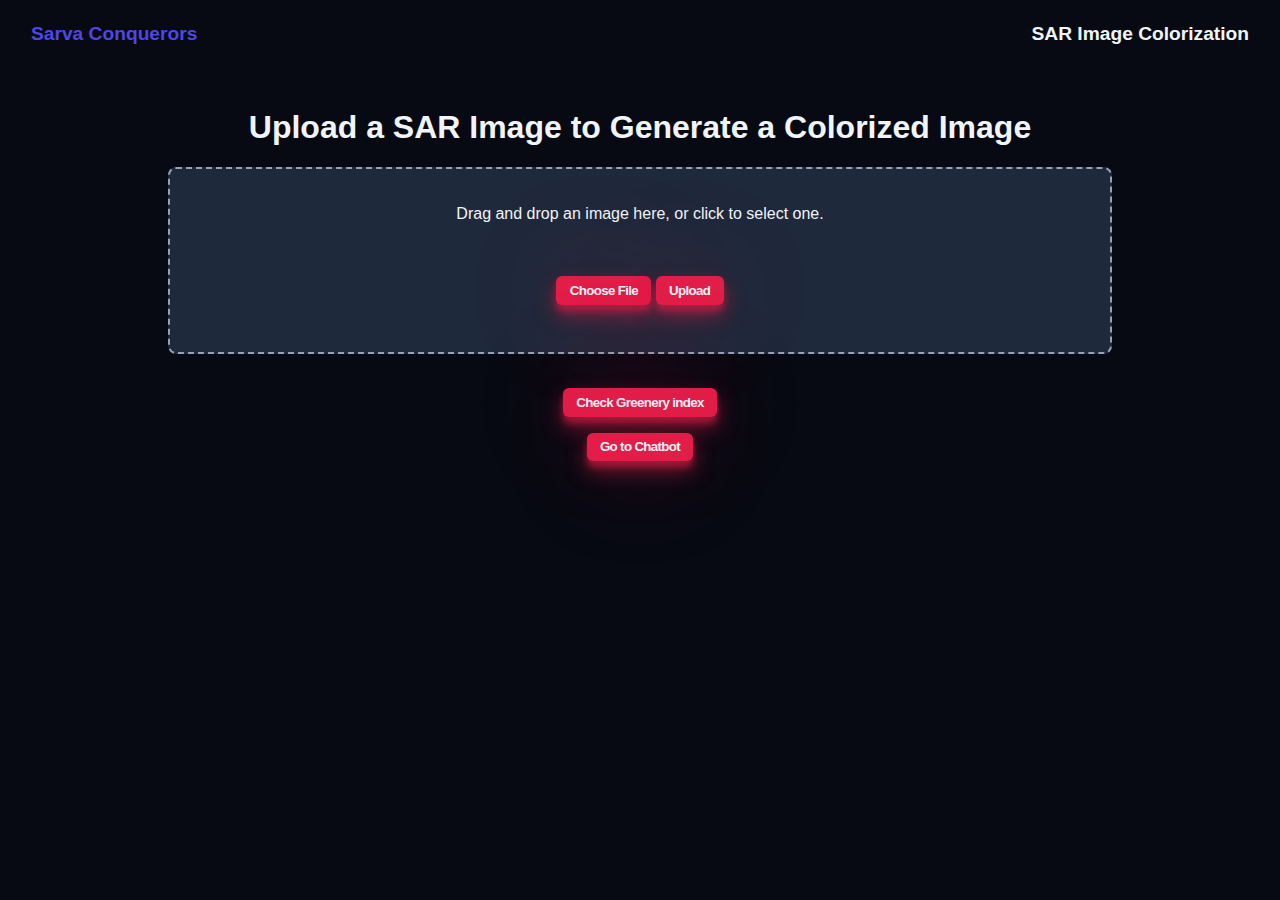
<file: templates/index.html>
<!DOCTYPE html>
<html lang="en">
<head>
    <meta charset="UTF-8">
    <meta name="viewport" content="width=device-width, initial-scale=1.0">
    <title>SAR Image Colorization</title>
    <link href="https://api.fontshare.com/v2/css?f[]=general-sans@400,500,600&display=swap" rel="stylesheet">
    <link rel="stylesheet" href="/static/style.css">
</head>
<body>
    <nav class="navbar">
        <div class="logo"><strong>Sarva Conquerors</strong></div>
        <div class="title">SAR Image Colorization</div>
    </nav>

    <div class="hero">
        <div class="container">
            <h1>Upload a SAR Image to Generate a Colorized Image</h1>
    
            <div class="upload-area" id="upload-area">
    
                <p>Drag and drop an image here, or click to select one.</p>
                <br>
                <form action="/upload" method="post" enctype="multipart/form-data" id="upload-form">
                    <input type="file" name="file" accept="image/*" id="file-input" required hidden>
                    <div>
                        <button type="button" id="upload-button" class="btn">Choose File</button>
                        <button type="submit" class="btn">Upload</button>
                    </div>
                </form>
                <br>
            </div>
            <br>    
        </div>
        <a href="/greenery"><button class="btn">Check Greenery index</button></a>
        <a href="/chatbot"><button class="btn">Go to Chatbot</button></a>

    </div>

    <script>
        // Drag and Drop Logic
        const uploadArea = document.getElementById('upload-area');
        const fileInput = document.getElementById('file-input');
        const uploadButton = document.getElementById('upload-button');
        const form = document.getElementById('upload-form');

        // Drag-and-drop functionality
        uploadArea.addEventListener('dragover', (e) => {
            e.preventDefault();
            uploadArea.classList.add('dragover');
        });

        uploadArea.addEventListener('dragleave', () => {
            uploadArea.classList.remove('dragover');
        });

        uploadArea.addEventListener('drop', (e) => {
            e.preventDefault();
            uploadArea.classList.remove('dragover');
            if (e.dataTransfer.files.length > 0) {
                fileInput.files = e.dataTransfer.files;
                form.submit(); // Auto-submit the form on drop
            }
        });

        // Manual file selection
        uploadButton.addEventListener('click', () => fileInput.click());

        fileInput.addEventListener('change', () => {
            if (fileInput.files.length > 0) {
                form.submit(); // Auto-submit the form on file selection
            }
        });
    </script>
</body>
</html>
</file>
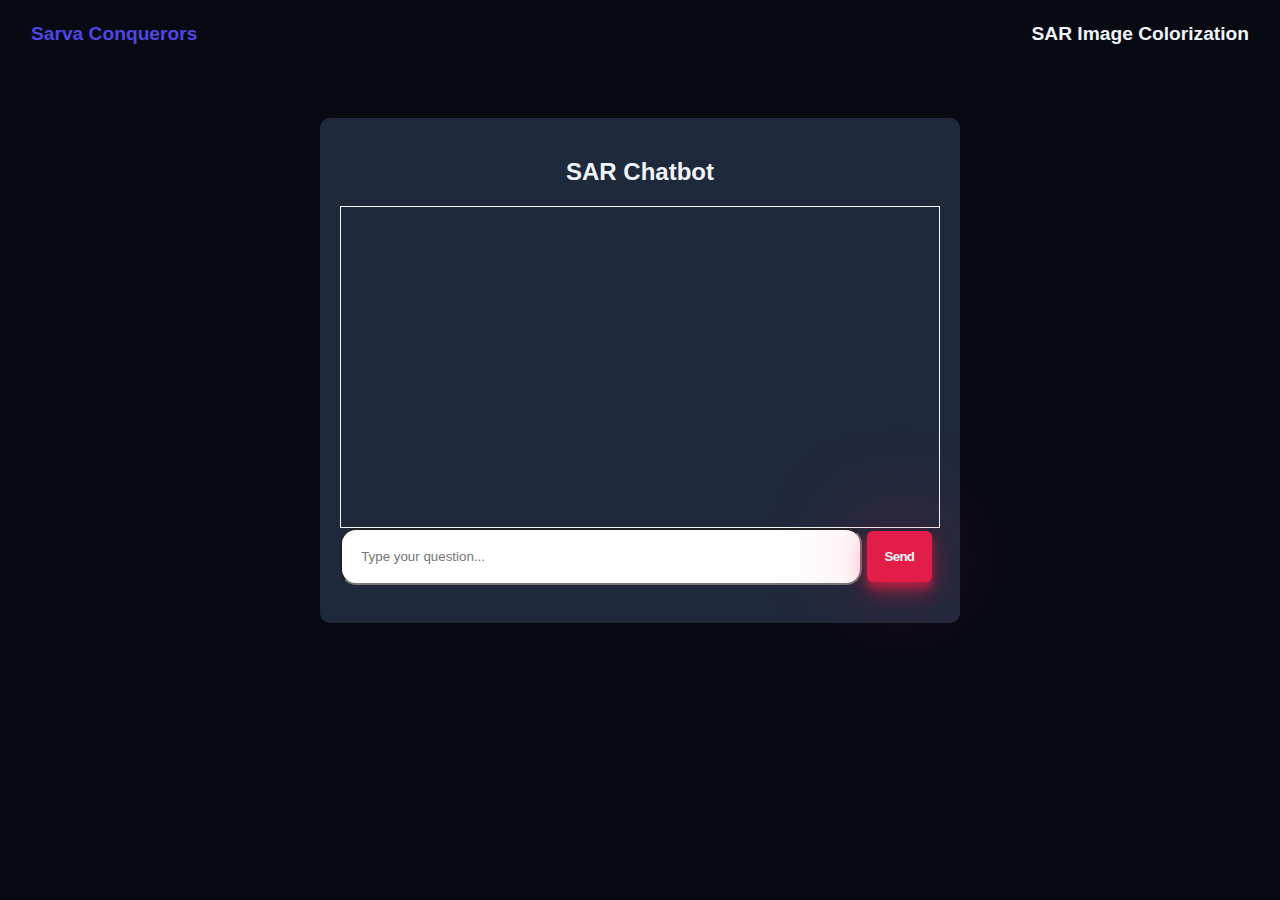
<file: templates/chatbot.html>
<!DOCTYPE html>
<html lang="en">
<head>
    <meta charset="UTF-8">
    <meta name="viewport" content="width=device-width, initial-scale=1.0">
    <title>Chatbot</title>
    <link href="https://api.fontshare.com/v2/css?f[]=general-sans@400,500,600&display=swap" rel="stylesheet">
    <!-- <link rel="stylesheet" href="https://cdn.jsdelivr.net/npm/bootstrap@5.3.0-alpha1/dist/css/bootstrap.min.css"> -->
    <link rel="stylesheet" href="../static/style.css">

</head>
<body>
    <nav class="navbar">
        <div class="logo"><strong>Sarva Conquerors</strong></div>
        <div class="title">SAR Image Colorization</div>
    </nav>
    <div class="chat-container">
        <h2 class="text">SAR Chatbot</h2>
        <div class="chat-box" id="chat-box">
            <!-- Chat messages will be displayed here -->
        </div>
        <div class="mt-3 chat-submit">
            <input type="text" id="user-input" class="form-control promt" placeholder="Type your question...">
            <button class="btn send-btn" onclick="sendMessage()">Send</button>
            <br>
            <br>
        </div>
    </div>

    <script>
        const chatBox = document.getElementById("chat-box");

        function sendMessage() {
            const userInput = document.getElementById("user-input");
            const userMessage = userInput.value.trim();

            if (userMessage === "") return;

            // Display user's message
            chatBox.innerHTML += `<div class="user-message"><strong>You:</strong> ${userMessage}</div>`;

            // Clear input
            userInput.value = "";

            // Send question to server
            fetch("/chatbot/ask", {
                method: "POST",
                headers: {
                    "Content-Type": "application/json"
                },
                body: JSON.stringify({ question: userMessage })
            })
                .then(response => response.json())
                .then(data => {
                    const botResponse = data.response;
                    // Display bot's response
                    chatBox.innerHTML += `<div class="bot-message"><strong>Bot:</strong> ${botResponse}</div>`;
                    chatBox.scrollTop = chatBox.scrollHeight; // Scroll to the bottom
                })
                .catch(error => {
                    chatBox.innerHTML += `<div class="bot-message"><strong>Bot:</strong> Sorry, there was an error processing your request.</div>`;
                });
        }
    </script>
</body>
</html>
</file>
<file: static/style.css>
@import url('https://fonts.googleapis.com/css2?family=DM+Sans:ital,opsz,wght@0,9..40,100..1000;1,9..40,100..1000&display=swap');

:root {
    --clr-rose: #e11d48;
    --clr-dark: #070a13;
    --clr-light: #f1f5f9;
    --clr-slate400: #94a3b8;
    --clr-slate600: #475569;
    --clr-slate800: #1e293b;
    --clr-indigo: #4f46e5;
}

::before,
::after {
    margin: 0;
    padding: 0;
    line-height: calc(1em + 0.5rem);
    box-sizing: border-box;
}


body {
    font-family: 'General Sans', sans-serif;
    color: var(--clr-light);
    background-color: var(--clr-dark);
    /* margin: 0; */
    /* padding: 0; */

}

button {
    padding: 0.35em;
    cursor: pointer;
    color: inherit;
    border: none;
    display: inline-block;
}

strong {
    color: var(--clr-indigo);
}

.btn {
    display: inline-block;
    font-weight: 600;
    text-decoration: none;
    letter-spacing: -0.05em;
    background-color: var(--clr-rose);
    color: var(--clr-light);
    padding: 0.5em 1em;
    border-radius: 6px;
    box-shadow: 0 10px 20px rgba(225, 29, 72, 0.5),
      0 6px 6px rgba(225, 29, 72, 0.5), 0 0 100px -10px var(--clr-rose);
    transition: transform 0.3s, box-shadow 0.3s;
}

.btn:hover {
    transform: translateY(-3px);
    box-shadow: 0 14px 28px rgba(225, 29, 72, 0.25),
        0 10px 10px rgba(225, 29, 72, 0.22), 0 0 120px -10px var(--clr-rose);
}

.navbar {
    margin: 1em;
    padding: 0.2em;
    font-weight: 900;
    font-size: 1.2rem;
    display: flex;
    justify-content: space-between;
    align-items: center;
    /* position: relative; */
    padding-bottom: 1.2em;
    /* z-index: 9999; */
}

.logo {
    font-weight: bold;

}

/* Container */
.container {
    display: flex;
    flex-direction: column;
    align-items: center;
    justify-content: center;

    /* min-height: 100vh; */
    /* padding: 20px; */
}

/* Upload Area */
.upload-area {
    display: flex;
    flex-direction: column;
    gap: 0.6rem;
    border: 2px dashed var(--clr-slate400);
    border-radius: 8px;
    padding: 20px;
    text-align: center; 
    width: 400px;
    background-color: var(--clr-slate800);
    cursor: pointer;
    transition: background-color 0.3s;
    width: 100vh;
}

.upload-area.dragover {
    background-color: var(--clr-slate800);
}

.upload-area {
    margin: 0;
    color: var(--clr-light);
}

.images {
    display: flex;
    flex-direction: row;
    justify-content: space-between;
    gap: 20px;
    text-align: center;
}

.idx-text {
    font-size: 2rem;
}

.hero {
    display: flex;
    /* justify-content: space-evenly; */
    flex-direction: column;
    align-items: center;
    gap: 1rem;
}

img {
    max-height: 80vh;
    max-width: 80vh;
    min-height: 80vh;
    min-width: 80vh;
}


.chat-container {
    max-width: 600px;
    margin: 50px auto;
    background: var(--clr-slate800);
    border-radius: 10px;
    /* box-shadow: 0 4px 6px rgba(0, 0, 0, 0.1); */
    padding: 20px;
}
.chat-box {
    border: 1px solid var(--clr-light);
    /* border-radius: 10px; */
    padding: 10px;
    height: 300px;  
    overflow-y: scroll;
}

.text {
    display: flex;
    align-items: center;
    justify-content: center;
}

.promt {
    padding: 1.2rem;
    border-radius: 1rem;

}

.promt {
    padding: 1.2rem;
    border-radius: 1rem;
    width: 80%; /* Reduce the width to 80% of the container */
    max-width: 500px; /* Set a smaller max-width */
}

.promt input, .promt textarea {
    width: 100%; /* Make the input or textarea take full width of its container */
    padding: 0.6rem; /* Optional: Adjust padding to suit the design */
    border: 1px solid var(--clr-slate400); /* Optional: Add border style */
    border-radius: 8px; /* Optional: Add rounded corners */
    background-color: var(--clr-slate800); /* Match background color */
    color: var(--clr-light); /* Match text color */
    font-size: 1rem; /* Optional: Adjust font size */
}

.send-btn {
    padding: 1.1rem;
}

.user-message {
    text-align: right;
    margin-bottom: 10px;
}
.bot-message {
    text-align: left;
    margin-bottom: 10px;
}
</file>
